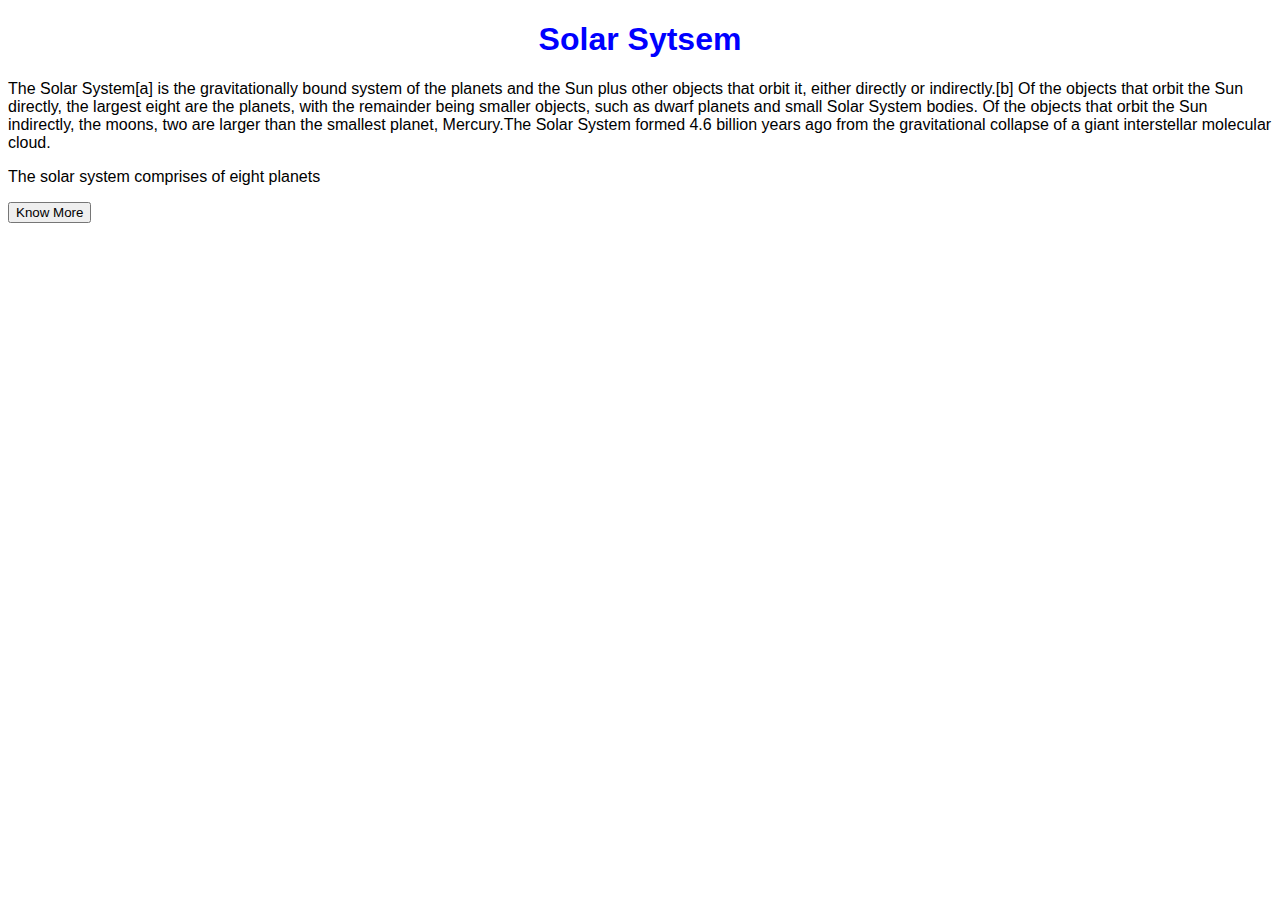
<file: Adding HTML with JavaScript/index.html>
<!DOCTYPE html>
<html>
<head>
    <meta charset="utf-8" />
    <meta http-equiv="X-UA-Compatible" content="IE=edge">
    <title>Adding HTML with Javascript</title>
    <link rel="stylesheet" type="text/css" media="screen" href="index.css" />
</head>
<body>
    <h1>Solar Sytsem</h1>
    <p>The Solar System[a] is the gravitationally bound system of the planets and the Sun plus other objects that orbit it, 
        either directly or indirectly.[b] Of the objects that orbit the Sun directly, the largest eight are the planets, with 
        the remainder being smaller objects, such as dwarf planets and small Solar System bodies. Of the objects that orbit the Sun 
        indirectly, the moons, two are larger than the smallest planet, Mercury.The Solar System formed 4.6 billion years ago from the 
        gravitational collapse of a giant interstellar molecular cloud. </p>
    <p>The solar system comprises of eight planets</p>
    <button id="addList" onclick="addListOfEvents()">Know More</button>
    <div id="addEventNames"></div>
    <script src="index.js"></script> 
</body>
</html>
</file>
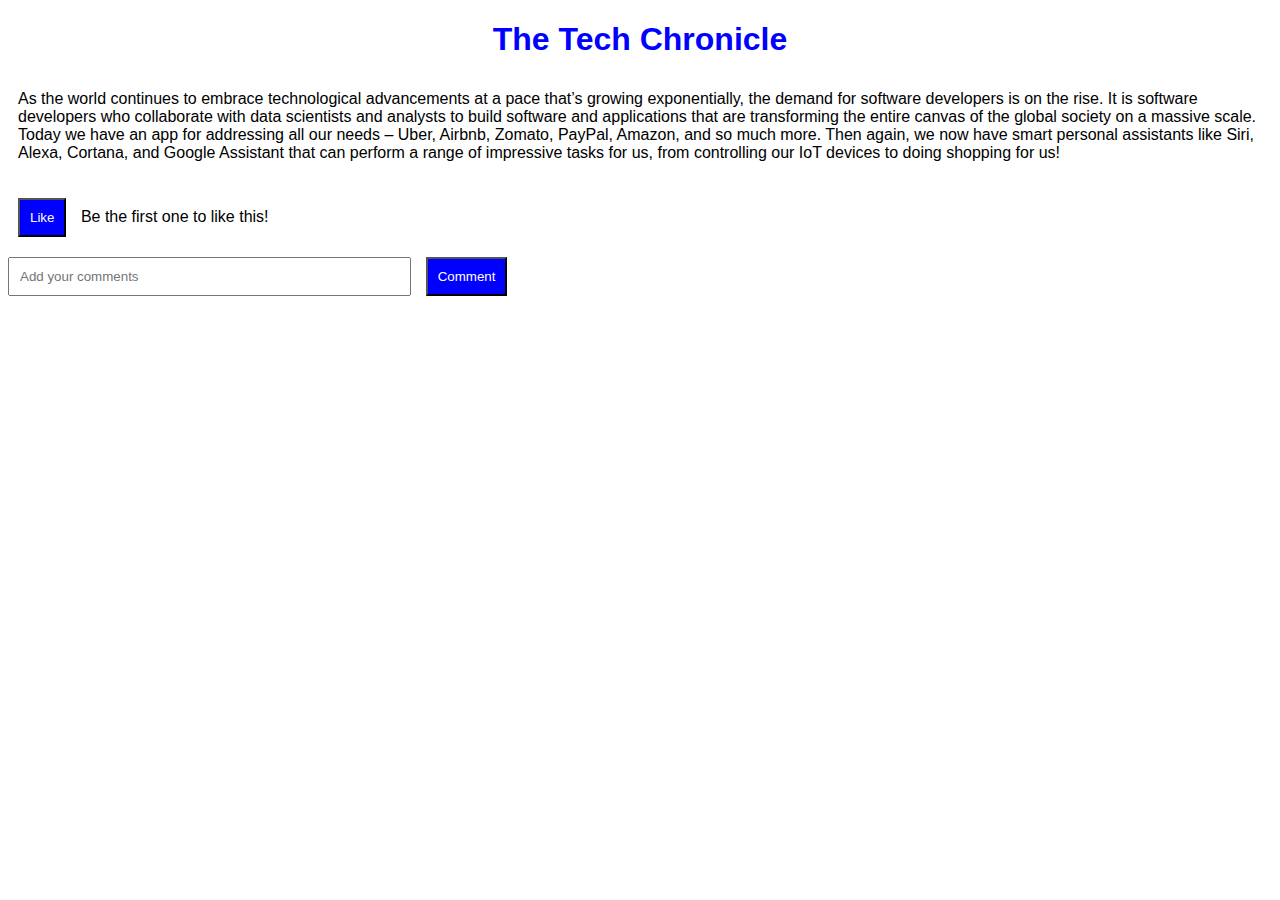
<file: Adding Like button with JavaScript/index.html>
<!DOCTYPE html>
<html>
<head>
    <meta charset="utf-8" />
    <meta http-equiv="X-UA-Compatible" content="IE=edge">
    <title>Adding HTML with Javascript</title>
    <link rel="stylesheet" type="text/css" media="screen" href="index.css" />
</head>
<body>
    <h1>The Tech Chronicle</h1>
    <p id="paraText">As the world continues to embrace technological advancements at a pace that’s growing exponentially, the demand for software 
        developers is on the rise. It is software developers who collaborate with data scientists and analysts to build software and 
        applications that are transforming the entire canvas of the global society on a massive scale. Today we have an app for addressing 
        all our needs – Uber, Airbnb, Zomato, PayPal, Amazon, and so much more. Then again, we now have smart personal assistants like Siri, 
        Alexa, Cortana, and Google Assistant that can perform a range of impressive tasks for us, from controlling our IoT devices to doing 
        shopping for us!  </p>
        
        <div class="likeBlogButton">    
    <button  id= "likeBlog" onclick="postLiked()">Like</button> 
    <span id="likeCount">Be the first one to like this!</span>
  </div>
  <input type="textarea" placeholder="Add your comments" id="userComments" value="">
    <button id="addList" onclick="addComments(userComments)">Comment</button>
    <div id="addEventNames"></div>
    <script src="index.js"></script> 
</body>
</html>
</file>
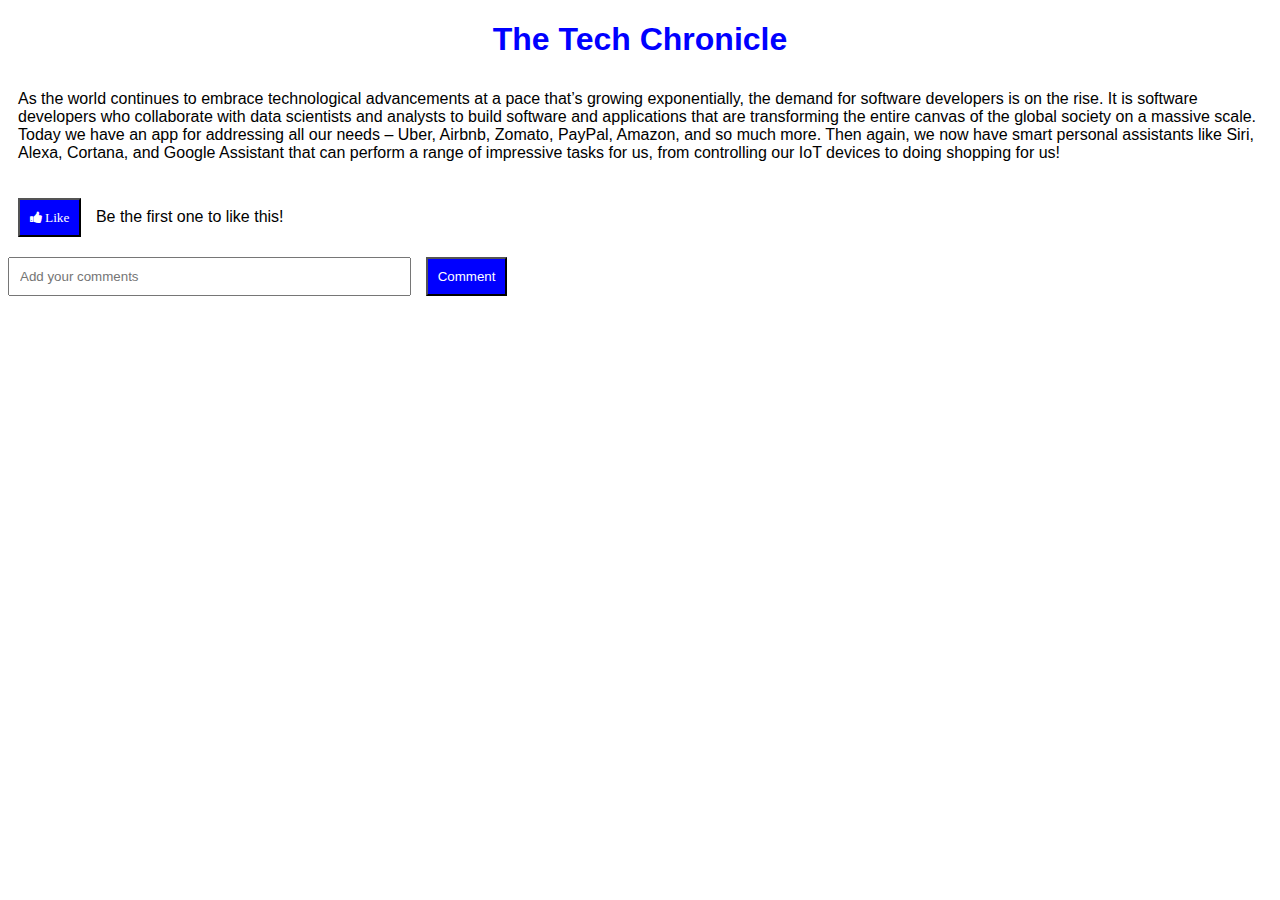
<file: Adding Like Symbol with FontAwesome/index.html>
<!DOCTYPE html>
<html>
<head>
    <meta charset="utf-8" />
    <meta http-equiv="X-UA-Compatible" content="IE=edge">
    <title>Adding HTML with Javascript</title>
    <link rel="stylesheet" type="text/css" media="screen" href="index.css" />
    <link rel="stylesheet" href="font-awesome-4.7.0/css/font-awesome.min.css">
</head>
<body>
    <h1>The Tech Chronicle</h1>
    <p id="paraText">As the world continues to embrace technological advancements at a pace that’s growing exponentially, the demand for software 
        developers is on the rise. It is software developers who collaborate with data scientists and analysts to build software and 
        applications that are transforming the entire canvas of the global society on a massive scale. Today we have an app for addressing 
        all our needs – Uber, Airbnb, Zomato, PayPal, Amazon, and so much more. Then again, we now have smart personal assistants like Siri, 
        Alexa, Cortana, and Google Assistant that can perform a range of impressive tasks for us, from controlling our IoT devices to doing 
        shopping for us!  </p>
        
        <div class="likeBlogButton">    
    <button  id= "likeBlog" onclick="postLiked()"><i class="fa fa-thumbs-up"> Like</i></button> 
    <span id="commentCount">Be the first one to like this!</span>
  </div>
  <input type="textarea" placeholder="Add your comments" id="userComments" value="">
    <button id="addList" onclick="addComments(userComments)">Comment</button>
    <div id="addEventNames"></div>
    <script src="index.js"></script> 
</body>
</html>
</file>
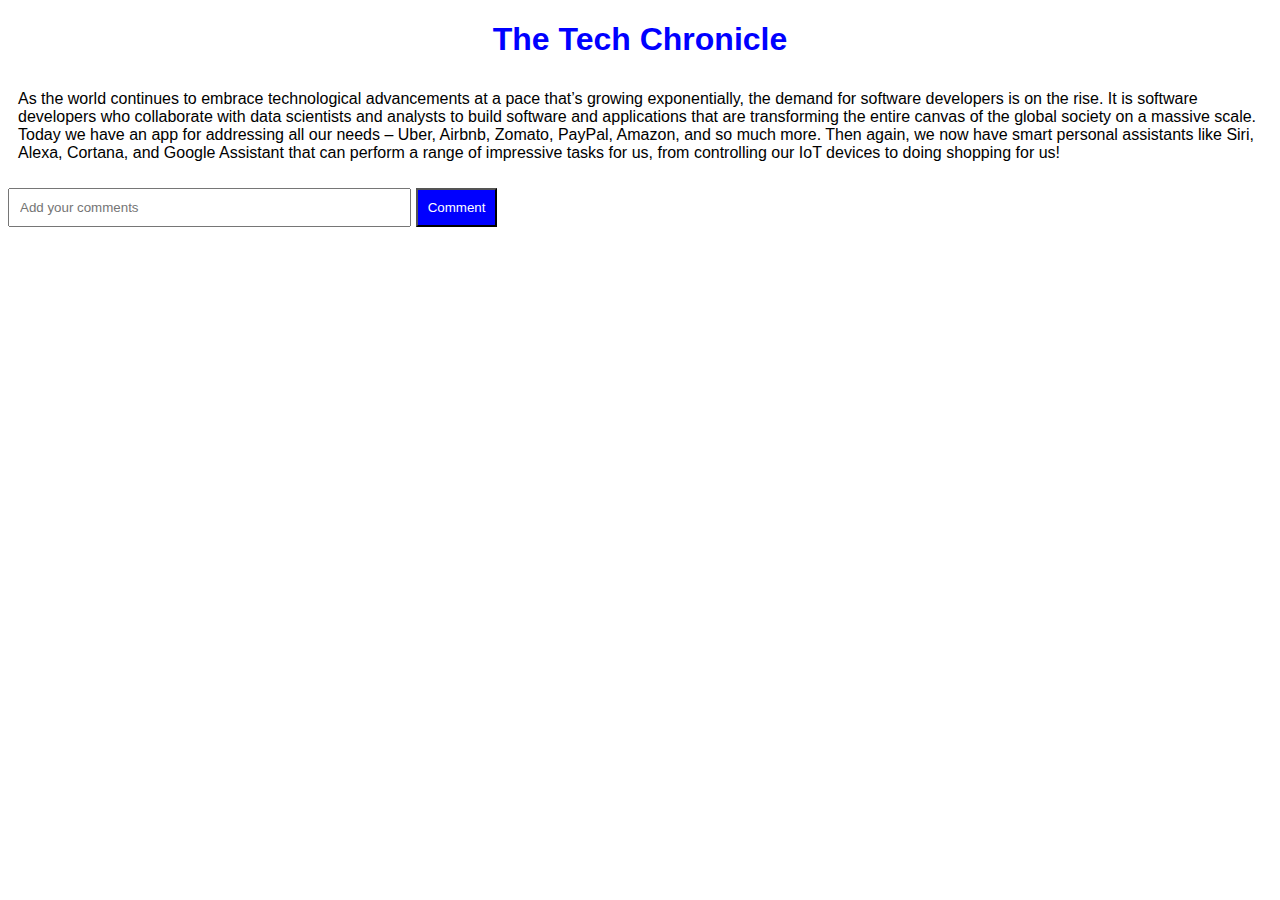
<file: Adding_Comments_JS/index.html>
<!DOCTYPE html>
<html>
<head>
    <meta charset="utf-8" />
    <meta http-equiv="X-UA-Compatible" content="IE=edge">
    <title>Adding HTML with Javascript</title>
    <link rel="stylesheet" type="text/css" media="screen" href="index.css" />
</head>
<body>
    <h1>The Tech Chronicle</h1>
    <p id="paraText">As the world continues to embrace technological advancements at a pace that’s growing exponentially, the demand for software 
        developers is on the rise. It is software developers who collaborate with data scientists and analysts to build software and 
        applications that are transforming the entire canvas of the global society on a massive scale. Today we have an app for addressing 
        all our needs – Uber, Airbnb, Zomato, PayPal, Amazon, and so much more. Then again, we now have smart personal assistants like Siri, 
        Alexa, Cortana, and Google Assistant that can perform a range of impressive tasks for us, from controlling our IoT devices to doing 
        shopping for us!  </p>
        <input type="text" placeholder="Add your comments" id="userComments" value="">
    <button id="addList" onclick="addComments(userComments)">Comment</button>
    <div id="addEventNames"></div>
    <script src="index.js"></script> 
</body>
</html>
</file>
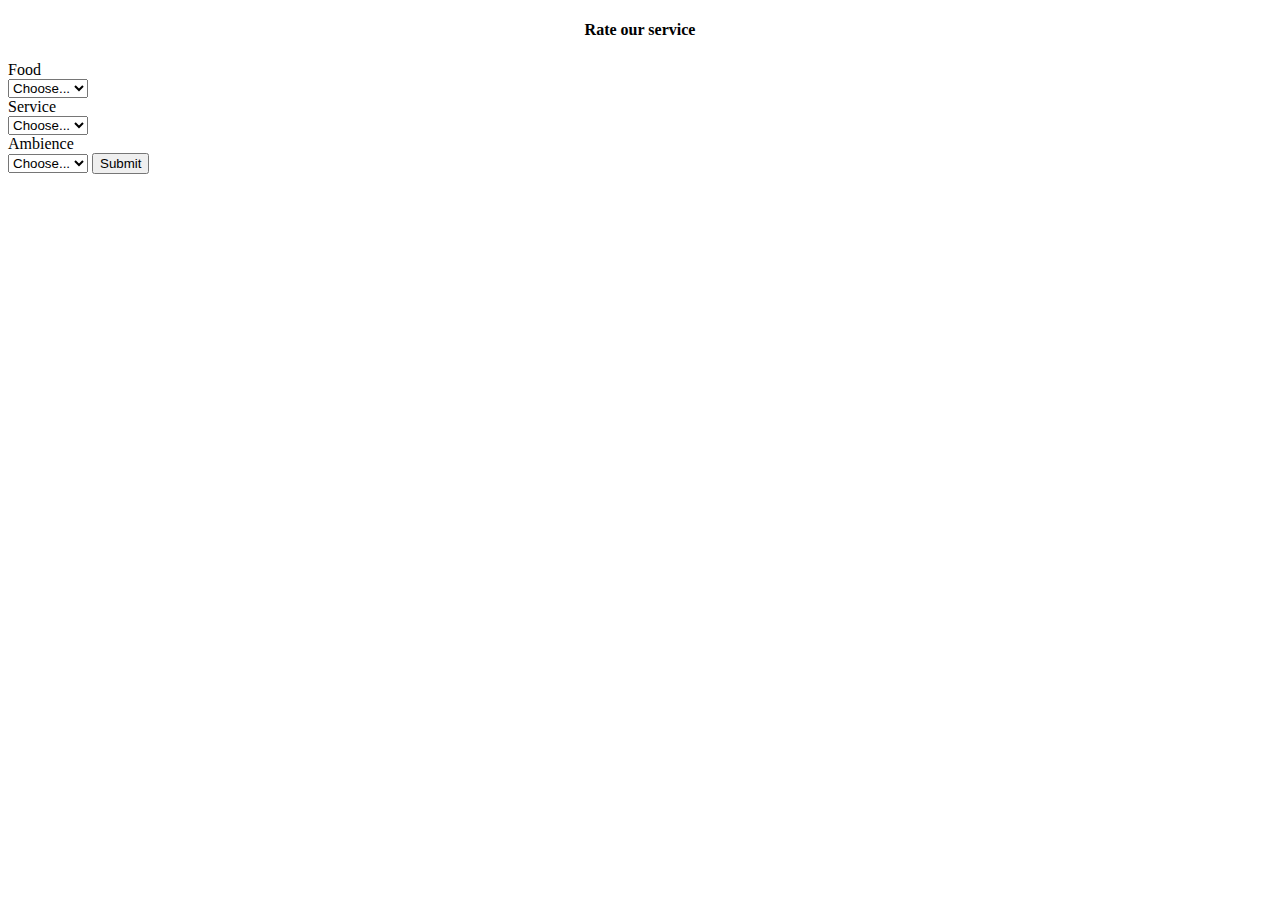
<file: Basic Restaurant feedback form using Bootstrap/index.html>
<!DOCTYPE html>
<html>
<head>
    <meta charset="utf-8" />
    <meta http-equiv="X-UA-Compatible" content="IE=edge">
    <title>Bootstrap</title>
    <link rel="stylesheet" href="https://stackpath.bootstrapcdn.com/bootstrap/4.1.3/css/bootstrap.min.css" integrity="sha384-MCw98/SFnGE8fJT3GXwEOngsV7Zt27NXFoaoApmYm81iuXoPkFOJwJ8ERdknLPMO" crossorigin="anonymous">
</head>
<body>
    <h4 style="text-align: center;">Rate our service</h4>  
    
      <div class="input-group-prepend">
            <label class="input-group-text" for="foodRating">Food</label>
          </div>
          <select class="custom-select" id="foodRating">
            <option selected>Choose...</option>
            <option value="1">One</option>
            <option value="2">Two</option>
            <option value="3">Three</option>
            <option value="4">Four</option>
            <option value="5">Five</option>
          </select>
        </div>
        <div class="input-group-prepend">
                <label class="input-group-text" for="serviceRating">Service</label>
              </div>
              <select class="custom-select" id="serviceRating">
                <option selected>Choose...</option>
                <option value="1">One</option>
                <option value="2">Two</option>
                <option value="3">Three</option>
                <option value="4">Four</option>
                <option value="5">Five</option>
              </select>
            </div>
            <div class="input-group-prepend">
                    <label class="input-group-text" for="ambienceRating">Ambience</label>
                  </div>
                  <select class="custom-select" id="ambienceRating">
                    <option selected>Choose...</option>
                    <option value="1">One</option>
                    <option value="2">Two</option>
                    <option value="3">Three</option>
                    <option value="4">Four</option>
                    <option value="5">Five</option>
                  </select>
                </div>
                <button type="button" class="btn btn-primary">Submit</button>
</body>
</html>
</file>
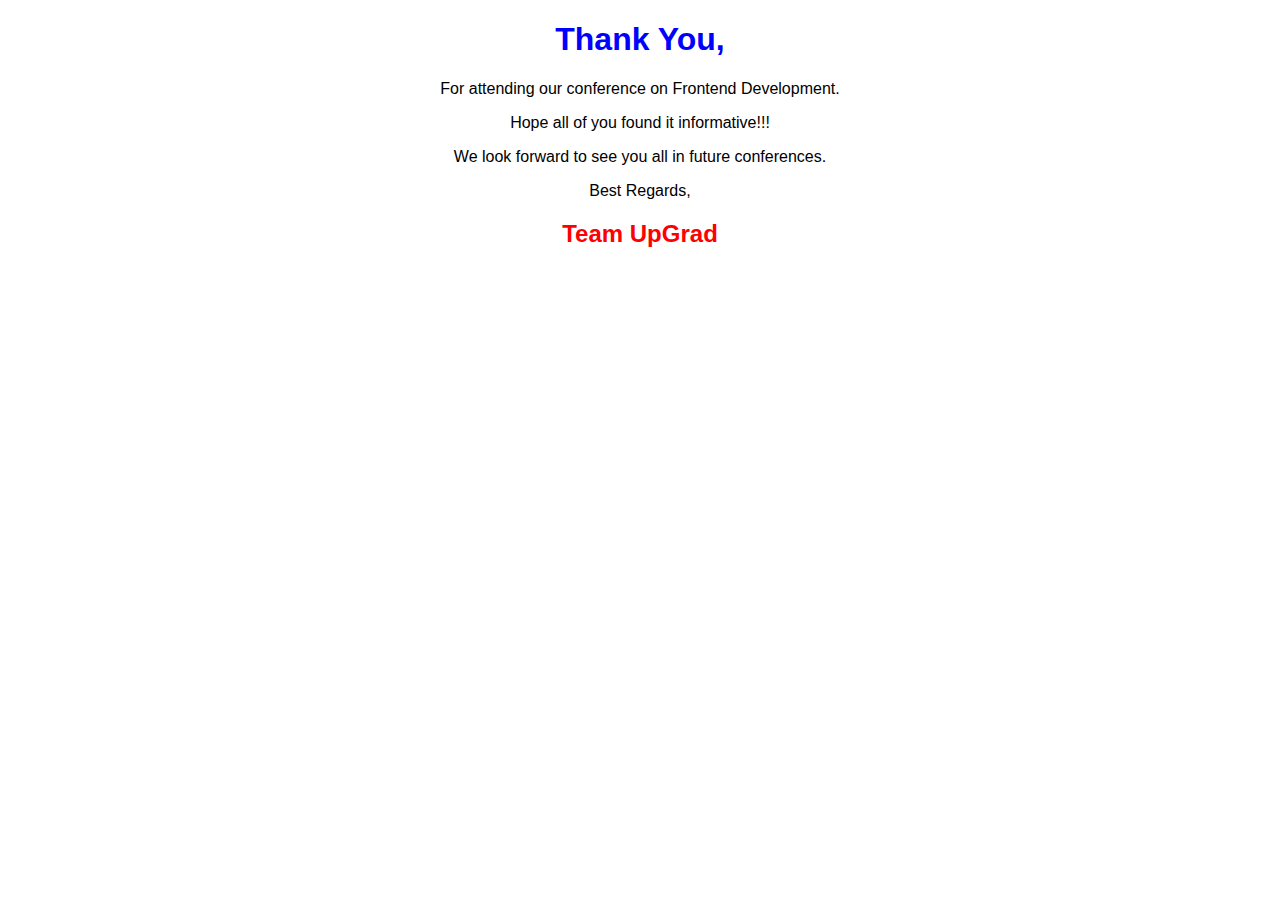
<file: Creating_Templates_with_JS/index.html>
<!DOCTYPE html>
<html>
<head>
    <meta charset="utf-8" />
    <meta http-equiv="X-UA-Compatible" content="IE=edge">
    <title>Page Title</title>
    <meta name="viewport" content="width=device-width, initial-scale=1">
    <link rel="stylesheet" type="text/css" media="screen" href="index.css" />    
</head>
<body>
    <h1>Thank You,</h1>
    <div id="addTemplate">        
    </div>
    <script src="index.js">        
    </script>
</body>
</html>
</file>
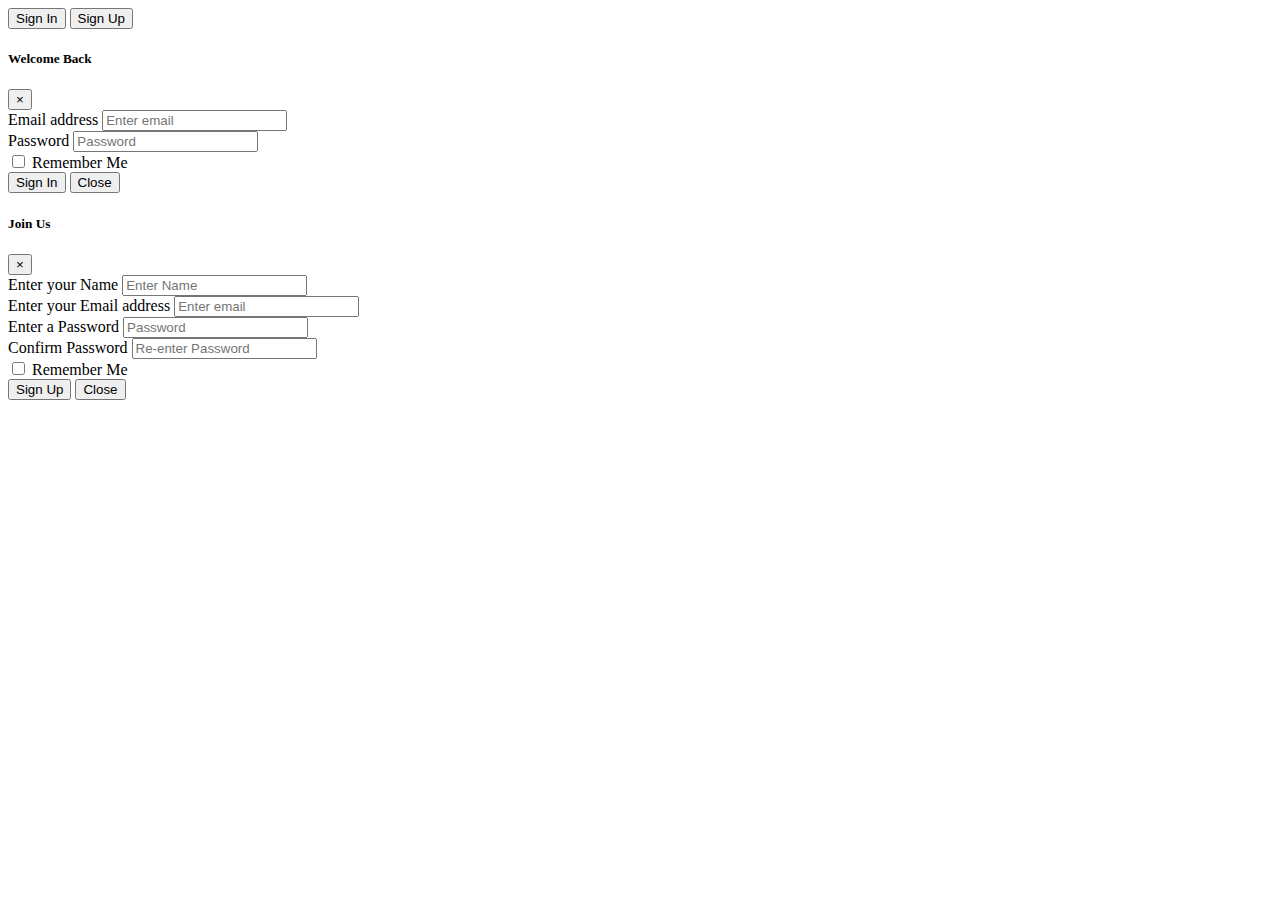
<file: Modal Box with Bootstrap/Solution_Modal_Bo_Bootstrap/index.html>
<html>
<head>
    <meta charset="utf-8" />
    <meta http-equiv="X-UA-Compatible" content="IE=edge">
    <title>Page Title</title>
    <link rel="stylesheet" href="https://stackpath.bootstrapcdn.com/bootstrap/4.1.3/css/bootstrap.min.css" integrity="sha384-MCw98/SFnGE8fJT3GXwEOngsV7Zt27NXFoaoApmYm81iuXoPkFOJwJ8ERdknLPMO" crossorigin="anonymous">
    <script src="https://code.jquery.com/jquery-3.3.1.slim.min.js" integrity="sha384-q8i/X+965DzO0rT7abK41JStQIAqVgRVzpbzo5smXKp4YfRvH+8abtTE1Pi6jizo" crossorigin="anonymous"></script>
<script src="https://cdnjs.cloudflare.com/ajax/libs/popper.js/1.14.3/umd/popper.min.js" integrity="sha384-ZMP7rVo3mIykV+2+9J3UJ46jBk0WLaUAdn689aCwoqbBJiSnjAK/l8WvCWPIPm49" crossorigin="anonymous"></script>
<script src="https://stackpath.bootstrapcdn.com/bootstrap/4.1.3/js/bootstrap.min.js" integrity="sha384-ChfqqxuZUCnJSK3+MXmPNIyE6ZbWh2IMqE241rYiqJxyMiZ6OW/JmZQ5stwEULTy" crossorigin="anonymous"></script>
</head>
<body>
    
<button type="button" class="btn btn-primary" data-toggle="modal" data-target="#exampleModal" id="sign-in-button">
        Sign In
      </button>
      <button type="button" class="btn btn-primary" data-toggle="modal" data-target="#exampleModalSignUp" id="sign-up-button">
            Sign Up
          </button>           
      <!-- Modal -->
      <div class="modal fade" id="exampleModal" tabindex="-1" role="dialog" aria-labelledby="exampleModalLabel" aria-hidden="true">
        <div class="modal-dialog" role="document">
          <div class="modal-content">
            <div class="modal-header">
              <h5 class="modal-title" id="exampleModalLabel">Welcome Back</h5>
              <button type="button" class="close" data-dismiss="modal" aria-label="Close">
                <span aria-hidden="true">&times;</span>
              </button>
            </div>
            <div class="modal-body">
                    <form>
                            <div class="form-group">
                              <label for="exampleInputEmail1">Email address</label>
                              <input type="email" class="form-control" id="exampleInputEmail1" aria-describedby="emailHelp" placeholder="Enter email">
                            </div>
                            <div class="form-group">
                              <label for="exampleInputPassword1">Password</label>
                              <input type="password" class="form-control" id="exampleInputPassword1" placeholder="Password">
                            </div>
                            <div class="form-group form-check">
                              <input type="checkbox" class="form-check-input" id="exampleCheck1">
                              <label class="form-check-label" for="exampleCheck1">Remember Me</label>
                            </div>
                            <button type="submit" class="btn btn-primary">Sign In</button>
                            <button type="button" class="btn btn-secondary" data-dismiss="modal">Close</button>
                          </form>
            </div>
            <div class="modal-footer">
              
            </div>
          </div>
        </div>
      </div>
      <!-- Modal -->
      <div class="modal fade" id="exampleModalSignUp" tabindex="-1" role="dialog" aria-labelledby="exampleModalLabel" aria-hidden="true">
            <div class="modal-dialog" role="document">
              <div class="modal-content">
                <div class="modal-header">
                  <h5 class="modal-title" id="exampleModalLabel">Join Us</h5>
                  <button type="button" class="close" data-dismiss="modal" aria-label="Close">
                    <span aria-hidden="true">&times;</span>
                  </button>
                </div>
                <div class="modal-body">
                        <form>
                                <div class="form-group">
                                        <label for="exampleInputName1">Enter your Name</label>
                                        <input type="email" class="form-control" id="exampleInputName1" aria-describedby="emailName" placeholder="Enter Name">
                                      </div>
                                <div class="form-group">
                                  <label for="exampleInputEmail1">Enter your Email address</label>
                                  <input type="email" class="form-control" id="exampleInputEmail1" aria-describedby="emailHelp" placeholder="Enter email">
                                </div>
                                <div class="form-group">
                                  <label for="exampleInputPassword1">Enter a Password</label>
                                  <input type="password" class="form-control" id="exampleInputPassword1" placeholder="Password">
                                </div>
                                <div class="form-group">
                                        <label for="exampleInputPassword1">Confirm Password</label>
                                        <input type="password" class="form-control" id="exampleInputPassword2" placeholder="Re-enter Password">
                                      </div>
                                <div class="form-group form-check">
                                  <input type="checkbox" class="form-check-input" id="exampleCheck1">
                                  <label class="form-check-label" for="exampleCheck1">Remember Me</label>
                                </div>
                                <button type="submit" class="btn btn-primary">Sign Up</button>
                                <button type="button" class="btn btn-secondary" data-dismiss="modal">Close</button>
                              </form>
                </div>
                <div class="modal-footer">
                  
                </div>
              </div>
            </div>
          </div>
</body>
</html>
</file>
<file: Adding HTML with JavaScript/index.css>
body{
    font-family: sans-serif;  
}
h1{    
    color: blue;   
    text-align: center; 
}
div{    
    color: black;  

}
</file>
<file: Adding Like button with JavaScript/index.css>
body{
    font-family: sans-serif;     
}
h1{    
    color: blue;
    text-align: center; 
}
div{  
 width: 30%;
 }
button{
    background-color: blue;
    padding: 10px;
    color: white;
    margin: 10px;
}
p{
    background-color: grey;
    padding: 10px;
    color: white;
}
#paraText{
    background-color: white;
    color: black;
}
input{
    padding: 10px;
    width: 30%;
}
</file>
<file: Adding Like Symbol with FontAwesome/index.css>
body{
    font-family: sans-serif;     
}
h1{    
    color: blue;
    text-align: center; 
}
div{  
 width: 30%;
 }
button{
    background-color: blue;
    padding: 10px;
    color: white;
    margin: 10px;
}
p{
    background-color: grey;
    padding: 10px;
    color: white;
}
#paraText{
    background-color: white;
    color: black;
}
input{
    padding: 10px;
    width: 30%;
}
</file>
<file: Adding_Comments_JS/index.css>
body{
    font-family: sans-serif;     
}
h1{    
    color: blue;
    text-align: center; 
}
div{  
 width: 30%;
 }
button{
    background-color: blue;
    padding: 10px;
    color: white;
}
p{
    background-color: grey;
    padding: 10px;
    color: white;
}
#paraText{
    background-color: white;
    color: black;
}
input{
    padding: 10px;
    width: 30%;
}
</file>
<file: Creating_Templates_with_JS/index.css>
body{
    font-family: sans-serif;
    text-align: center;    
}
h1{
  
    color: blue;
    position: relative;
}
div{
    
    color: black;
    position: relative;
}
h2{
    color:red;
}
</file>
